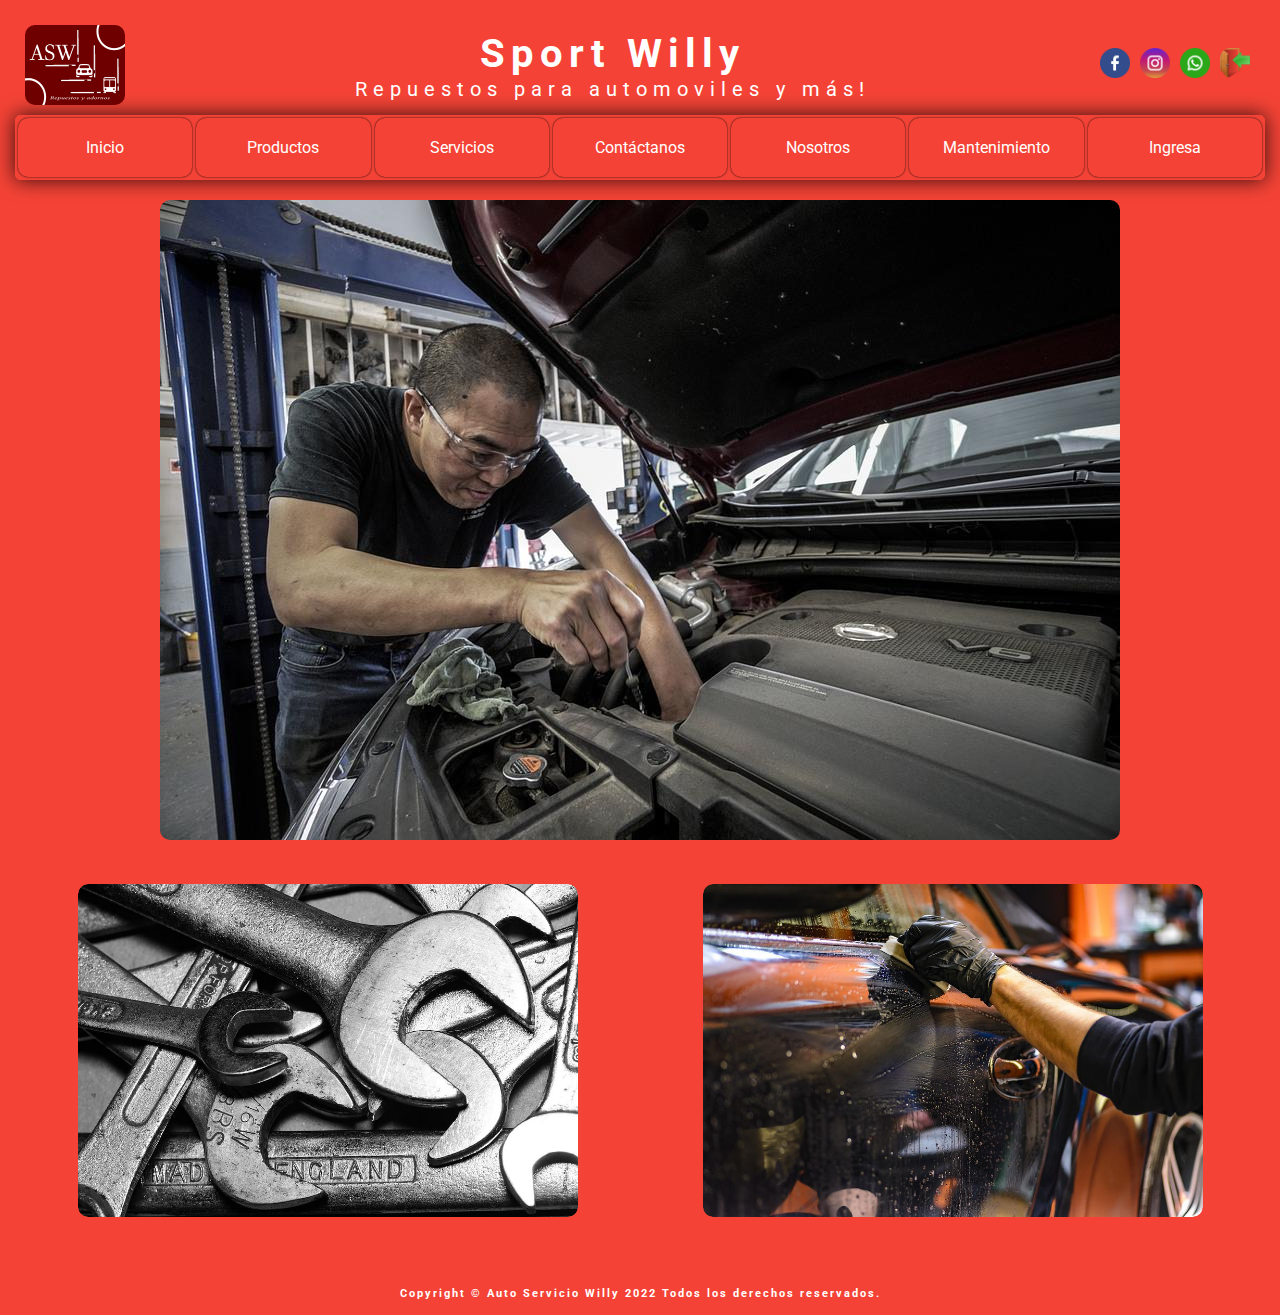
<file: Web/index.html>
<!DOCTYPE html>
<html lang="es">
<head>
    <meta charset="UTF-8">
    <meta http-equiv="X-UA-Compatible" content="IE=edge">
    <meta name="viewport" content="width=device-width, initial-scale=1.0">
    <link rel="stylesheet" href="css/style.css">
    <title>Sport Willy</title>
</head>
<body>
    <!-- CABECERA -->
  <header>
    <img src="img/logo.jpg" class="logo">
    <div class="titulo">
      <h1>Sport Willy</h1>
      <p>Repuestos para automoviles y más! </p>
    </div>
    <div class="social">
      <a href="http://facebook.com"><img src="img/facebook.png" alt="facebook"></a>
      <a href="http://instagram.com"><img src="img/instagram.png" alt="instagram"></a>
      <a href="http://web.whatsapp.com"><img src="img/whatsapp.png" alt="whatsapp"></a>
      <a href="http://localhost/NUEVA%20WEB/php/ingreso.php?cerrar_sesion=1"><img src="img/cerrar-sesion.png" alt="cerrar-sesion"></a>
    </div>
  </header>
<!-- NAVEGACION -->
  <nav class="wrap">
    <ul class="tabs">
      <li><a href="index.html"><span class="tab-text">Inicio</span></a></li>
      <li><a href="php/productos.php"><span class="tab-text">Productos</span></a></li>
      <li><a href="html/servicios.html"><span class="tab-text">Servicios</span></a></li>
      <li><a href="php/contactanos.php"><span class="tab-text">Contáctanos</span></a></li>
      <li><a href="html/nosotros.html"><span class="tab-text">Nosotros</span></a></li>
      <li><a href="php/mantenimiento.php"><span class="tab-text">Mantenimiento</span></a></li>
      <li><a href="php/ingreso.php"><span class="tab-text">Ingresa</span></a></li>
    </ul>
  </nav>
<!-- SECCION ARTICULOS -->

<section class="section-1">
  <div class="img-presentacion">
    <img src="img/inicio/inicio1.jpg" class="imagen-bienvenida">
  </div>
</section>

<section class="section-2">
  <article class="contenedor">
    <img src="img/inicio/inicio2.jpg" alt="">
    <div class="texto">
    <p>Nuestra <strong>MISIÓN</strong> es proporcionar un buen servicio de mantenimiento automotriz en general, satisfaciendo sus necesidades y expectativas en el mejor tiempo posible. A sabiendas de que usted y su vehículo son lo más importante.</p>
    </div>
  </article>
  <article class="contenedor">
      <img src="img/inicio/inicio3.jpg" alt="">
      <div class="texto">
      <p>En este sitio web podra encontrar todo lo que necesite, desde partes hasta accesorios para mejorar y lucir su auto como la primera vez que lo compro. Haga click en los iconos de arriba para empezar el recorrido.</p>
      </div>
  </article>
</section>
<!-- PIE DE PAGINA -->
  <footer>
    <h6>Copyright © Auto Servicio Willy 2022 Todos los derechos reservados.</h6>
  </footer>
</body>
</html>
</file>
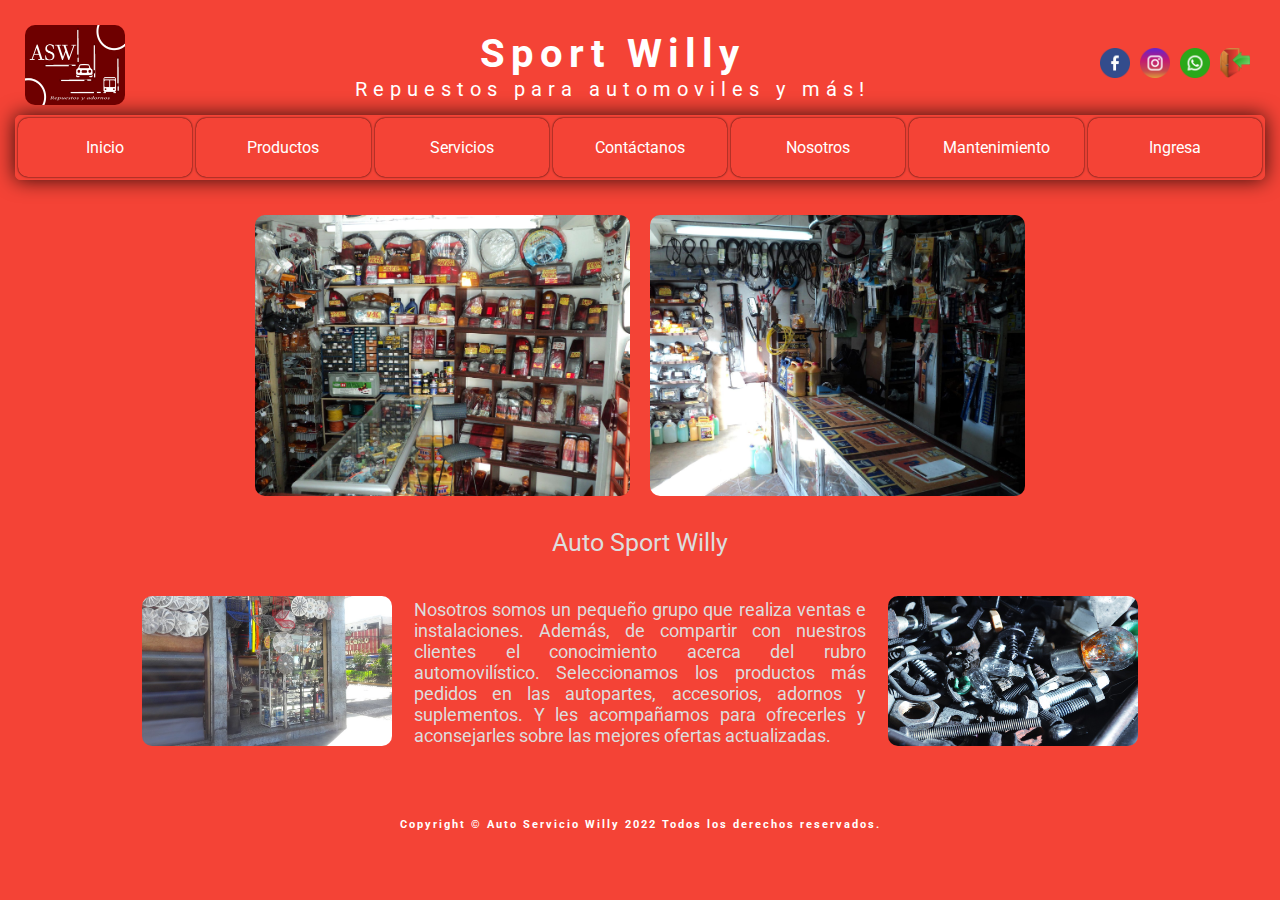
<file: Web/html/nosotros.html>
<!DOCTYPE html>
<html lang="es">
<head>
    <meta charset="UTF-8">
    <meta http-equiv="X-UA-Compatible" content="IE=edge">
    <meta name="viewport" content="width=device-width, initial-scale=1.0">
    <link rel="stylesheet" href="../css/style.css">
    <title>Sport Willy</title>
</head>
<body>
    <!-- CABECERA -->
  <header>
    <img src="../img/logo.jpg" class="logo">
    <div class="titulo">
      <h1>Sport Willy</h1>
      <p>Repuestos para automoviles y más! </p>
    </div>
    <div class="social">
      <a href="http://facebook.com"><img src="../img/facebook.png" alt="facebook"></a>
      <a href="http://instagram.com"><img src="../img/instagram.png" alt="instagram"></a>
      <a href="http://web.whatsapp.com"><img src="../img/whatsapp.png" alt="whatsapp"></a>
      <a href="http://localhost/NUEVA%20WEB/php/ingreso.php?cerrar_sesion=1"><img src="../img/cerrar-sesion.png" alt="cerrar-sesion"></a>
    </div>
  </header>
<!-- NAVEGACION -->
<nav class="wrap">
  <ul class="tabs">
    <li><a href="../index.html"><span class="tab-text">Inicio</span></a></li>
    <li><a href="../php/productos.php"><span class="tab-text">Productos</span></a></li>
    <li><a href="servicios.html"><span class="tab-text">Servicios</span></a></li>
    <li><a href="../php/contactanos.php"><span class="tab-text">Contáctanos</span></a></li>
    <li><a href="nosotros.html"><span class="tab-text">Nosotros</span></a></li>
    <li><a href="../php/mantenimiento.php"><span class="tab-text">Mantenimiento</span></a></li>
    <li><a href="../php/ingreso.php"><span class="tab-text">Ingresa</span></a></li>
  </ul>
</nav>
<!-- SECCION CUERPO -->


<section class="cuerpo">
  <img src="../img/nosotros/nosotros1.jpeg" class="imagen-cuerpo">
  <img src="../img/nosotros/nosotros2.jpeg" class="imagen-cuerpo">
</section>
<section class="table">
  <table class="descripcion" style="margin: auto ;">
      <tr>
          <td class="tituloo" colspan="3">Auto Sport Willy</td>
      </tr>
      <tr>
          <td><img src="../img/nosotros/nosotros3.jpg" class="imagen-tienda"></td>
          <td class="descripcion-texto">
              Nosotros somos un pequeño grupo que realiza ventas e instalaciones. Además, de compartir con nuestros clientes el conocimiento acerca del rubro automovilístico. Seleccionamos los productos más pedidos en las autopartes, accesorios, adornos y suplementos.
              Y les acompañamos para ofrecerles y aconsejarles sobre las mejores ofertas actualizadas.
          </td>
          <td><img src="../img/nosotros/nosotros5.jpg" class="imagen-mapa"></td>
      </tr>
  </table>
</section>




<!-- PIE DE PAGINA -->
  <footer>
    <h6>Copyright © Auto Servicio Willy 2022 Todos los derechos reservados.</h6>
  </footer>
</body>
</html>
</file>
<file: Web/css/style.css>
@import url('https://fonts.googleapis.com/css2?family=Lato:ital,wght@0,400;1,300&family=Roboto:wght@100;400&display=swap');

*{
    font-family: 'Lato', sans-serif;
    font-family: 'Roboto', sans-serif;
    border-radius: 10px;
    margin: 0;
    padding: 0;
    box-sizing: border-box;
}



body{
    background-color: #F44336;
    color: #fff;    
    padding: 15px;
    min-height: 100vh
}

header{
    display: flex;
    flex-direction: row;
    flex-wrap: wrap;
    justify-content: space-between;

}
header .logo{
    width: 8%;
    height: 80px;
    margin: 10px 15px 10px 10px;
}
header .titulo{
   display: flex;
   flex-direction: column;
   align-items: center;
   justify-content: center;
   letter-spacing: 6px;
   font-size: 20px;
   
}
header .social {
    display: flex;
    flex-direction: row;
    align-items:center;
    justify-content: right;
    margin: 10px 10px 10px 10px;
}
header .social img{
    width: 30px;
    height: 30px;
    margin: 5px;
}
.wrap{
	width:100%;
}

ul.tabs{
    width: 100%;
    background: #F44336;
    border: 1px solid #F44336;
    border-radius: 5px ;
    list-style: none;
    display: flex;
    box-shadow: 0px 0px 20px rgba(0, 0, 0, .8);
}

ul.tabs li{
    box-shadow: 0px 0px 2px rgba(0, 0, 0, 1);
	width: 15%;
    margin: 2px;
}
ul.tabs li:hover{
    background-color:  rgb(255, 136, 0);
}
ul.tabs li a{
	color: #fff;
	text-decoration: none;
	font-size: 16px;
	text-align: center;
	display: block;
	padding: 20px 0px;
}

/*-------------------------------------------------------------------------------------*/
/*-------------------------------------------------------------------------------------*/
/*-------------------------------------------------------------------------------------*/


.contacto{
    display: flex;
    flex-direction: row;
    justify-content: space-evenly;
}
.contacto h1{
    text-align: center;
    font-size: 24px;
}
.contacto iframe{
    width: 100%;
    margin: 50px;
}
.contacto h2{
    font-size: 20px;
    letter-spacing: 1px;
}
.mensaje{
    display: flex;
    flex-direction: column;
    align-items: center;
    margin: 50px;
}
.mensaje p{
    letter-spacing: 3px;
}
.mensaje img{
    width: 30%;
    margin-top: 20px;
    border-radius: 250%;
    box-shadow: 0px 1px 20px rgba(0, 0, 0, 2);
}

.formulario input{
    border-style: none;
    margin-top: 5px;
    margin-bottom: 10px;
    width: 300px;
    height: 30px;
}

/*-------------------------------------------------------------------------------------*/
/*-------------------------------------------------------------------------------------*/
/*-------------------------------------------------------------------------------------*/


.section-1 {
	display: flex;
	flex-direction: column;
	width: 100%;
	justify-content: center;
	align-items: center;
	padding: 20px;
}
.section-2{
	display: flex;
	flex-direction: row;
	width: 100%;
}
.contenedor{
	display: flex;
	flex-direction: column;
	justify-content: center;
	align-items: center;
	position: relative;
	overflow: hidden;
	cursor: pointer;
}
.contenedor:before, .contenedor:after{
	content: "";
	position: absolute;
	width: calc(100% - 30px);
	height: 4px;
	background: #fff;
	transition: all .3s;
}
.contenedor:before{
	left: -100%;
	top: 10px;
}
.contenedor:after{
	left: 100%;
	bottom: 10px;
}
.contenedor:hover:before, .contenedor:hover:after{
	left: 15px;
}

.contenedor {
	margin: 20px auto;
	width: 40%;
	position: relative;
	display: flex;
	align-items: center;
}
.contenedor img{
	width:100%
}
.texto{
	text-align: center;
	position: absolute;
	transition: all .3s;
	transform: scale(1.5);
	opacity: 0;
}
.texto p{
	color: #fff;
	background-color: rgba(44, 44, 44, 0.642);
	padding: 10px 20px;
}
.contenedor:hover .texto{
	transform: scale(1);
	opacity: 1;

}

/*-------------------------------------------------------------------------------------*/
/*-------------------------------------------------------------------------------------*/
/*-------------------------------------------------------------------------------------*/
.galeria {
    color: #fff;
    margin-left: 50px;
}
.galeria h1{
    margin-top: 25px;
    margin-bottom: 20px;
    font-size: 30px;
    letter-spacing: 2px;
}

.div-servicios {
    padding: 10px;
    display: flex;
    flex-direction: row;
    justify-content: center;
    flex-wrap: wrap;
}

.imagen-servicios {
    border: none;
    padding: 5px;
    width: 22%;
}

.descripcion {
    margin: 50px;
    width: 80%;
}

.descripcion h3,
p {
    color: #fff;
}

.descripcion h3 {
    text-decoration: underline;
    margin: 15px 0px;
    letter-spacing: 2px;
}

#hcg-slider-1 .hcg-slide-container {
    margin-top: 25px;
	width: 500px;
	height: 300px;
}
.hcg-slider {
	text-align: center;
	font-family: Arial, Helvetica, sans-serif;
}
.hcg-slide-container {
	max-width: 100%;
	display: inline-block;
	position: relative;
}
.hcg-slides {
	display: none;
	text-align: center;
	overflow: hidden;
}
.hcg-slides img {
	max-width: 100%;
	max-height: 100%;
	display: inline-block;
	border-radius: 5px;
	border: solid 1px #a0a0a0;
	vertical-align: middle;
}
.hcg-slide-text {
	color: #ffffff;
	font-size: 14px;
	padding: 3px 5px;
	position: absolute;
	bottom: 0;
	border-radius: 5px;
	left: 50%;
	text-align: center;
	text-shadow: 0 0 2px #000;
	background-color: rgba(255,255,255,0.30);
	display: inline-block;
	transform: translate(-50%, -5px);
}
.hcg-slide-dot-control {
	margin-top: 10px;
	text-align: center;
}
.hcg-slide-dot {
	cursor: pointer;
	height: 13px;
	width: 13px;
	margin: 0 2px;
	background-color: #bbb;
	border-radius: 50%;
	display: inline-block;
}
.hcg-slide-dot.dot-active {
	background-color: #717171;
}
.hcg-slide-number {
	color: #ffffff;
	font-size: 12px;
	padding: 4px 7px;
	position: absolute;
	border-radius: 5px;
	top: 5px;
	left: 5px;
	background-color: rgba(255,255,255,0.30);
}
/************CSS Animation***********/

.animated { 
	animation-name: fadeIn; 
	animation-duration: 1s;
}
@keyframes fadeIn {
	0% {
		opacity: 0;
	}
	100% {
		opacity: 1;
	}
}
.fadeIn {
	animation-name: fadeIn;
}



.contenedoranimado{
    margin: auto;
    width: 100%;
}

.caja{
    display: flex;
    flex-direction: row;
}
.caja__columna{
    color: rgb(8, 8, 8);
    background: #F44336;
    position: relative;
    text-align: center;
    width: 98%;
    height: 440px;
    margin: 10px;
}
.caja__columna .textoan{
    position: absolute;
    top: 25px;
    left: 25%;
    right: 25px;
    bottom: 25px;
    border: 2px solid #e7929ecb;
    padding: 30px;
}
.caja__columna .textoan h2{
    font-size: 20px;
    margin: 0 0 10px;
}
.caja__columna .textoan p{
    font-size: 18px;
}
svg,rect{
    top: 0;
    left: 0;
    width: 100%;
    height: 100%;
    fill: transparent;
}
rect{
    stroke: #cf1111;
    stroke-width: 8;
    stroke-dasharray: 400;
    animation: animate 4s linear infinite;
}
.caja .contenedoranimado{
    display: flex;
    flex-wrap: wrap;
    justify-content: center;
}
@keyframes animate
{
    0%{
        stroke-dashoffset: 800;
    }
    100%{
        stroke-dashoffset: 0;
    }
}
@media(min-width:400px){
    .caja__columna{
        width: 82%;
        height: 320px;
    }}
    @media(min-width:520px){
        .caja__columna{
            width: 82%;
            height: 320px;
        }
    }
    @media(min-width:600px){
        .caja__columna{
            width: 82%;
            height: 270px;
        }
    }
    @media(min-width:680px){
        .caja__columna{
            width: 46%;
            height: 460px;
        }
    }
    @media(min-width:780px){
        .caja__columna{
            width: 47%;
            height: 350px;
        }
    }
    @media(min-width:1024px){
        .contenedoranimado{
            width: 1024px;
        }
        .caja__columna{
            width: 31%;
            height: 480px;
        }
    }
    @media(min-width:1200px){
        .contenedoranimado{
            width: 1200px;
        }
        .caja__columna{
            
            height: 480px;
        }
    }
    

/*-------------------------------------------------------------------------------------*/
/*-------------------------------------------------------------------------------------*/
/*-------------------------------------------------------------------------------------*/

.cuerpo {
    margin-top: 25px;
    display: flex;
    flex-direction: row;
    justify-content: center;
    flex-wrap: wrap;
    align-items: center;
}
.imagen-cuerpo {
    width: 30%;
    margin: 10px;
}

.descripcion-texto, .tituloo {
    font-size: 18px;
    color: #ddd;
    text-align: justify;
    padding: 2%;
}

.tituloo {
    text-align: center;
    font-size: 25px;
}

.imagen-tienda, .imagen-mapa {
    width: 250px;
    height: 150px;
}

/*-------------------------------------------------------------------------------------*/
/*-------------------------------------------------------------------------------------*/
/*-------------------------------------------------------------------------------------*/


.contenido-pag-productos {
    margin-top: 30px;
}

.categoria-producto {
    float: left;
    display: flex;
    flex-direction: column;
}

.contenido-pag-productos .categoria-producto .boton-categoria-productos {
    width: 180px;
    padding: 18px;
    background-color: #F44336;
    border-color: #c42e24;
    color: #eee;
}

.contenido-pag-productos .categoria-producto .boton-categoria-activado {
    background-color: #c07d00;
}

.contenido-pag-productos .categoria-producto .boton-categoria-productos:hover {
    cursor: pointer;
    background-color: rgb(255, 136, 0);
    color: #000;
}

#buscar-listaproductos{
    width: 80%;
    height: 35px;
    margin-left: 30px;
    border-radius: 0px 20px 20px 00px ;
    padding-left: 10px;
}


.productos{
    display: flex;
    flex-direction: row;
    flex-wrap: 	wrap;
    margin-top: 10px;
    margin-left:210px;
    margin-right: 50px;
    list-style:none;
    padding: 20px;
    float: inline-start;
    border: 1px solid black;
    box-shadow: 0px 0px 20px rgba(0, 0, 0, .5);
}

.contenido-productos{
    display: flex;
    flex-direction: column;
    align-items: center;
    justify-content: center;
    margin: 5px;
    margin-bottom: 20px;
    width: 15%;
}

.img-productos {
    width: 130px;
    height: 130px;
    border: 1px solid black;
}
 
.texto-producto{
   text-decoration: none;
   color: #fff;
   text-align: center;
   width: 130px;

}
.filtro{
    display: none;
}

/*-------------------------------------------------------------------------------------*/
/*-------------------------------------------------------------------------------------*/
/*-------------------------------------------------------------------------------------*/


.detalle_producto{
    margin: 25px;
    display: flex;
    flex-direction: row;
    align-items: center;
    justify-content: center;
}
.detalle_producto img{

    margin: 20px;
    width: 200px;
    height: 200px;
    border: 1px solid black;
}
.detalles_productos{
    padding: 25px;
}
.dato{
    letter-spacing: 2px;
    margin-right: 10px;
}
.detalles_productos p{
    margin-top: 10px;
}
.detalles_productos h1{
    letter-spacing: 2px;
    text-transform: uppercase;
}



.formulario input,textarea{
    padding-left: 10px;
}

.ok{
    text-align: center;
    width: 100%;
    padding: 12px;
    background-color: #4e8;
    color: #fff
}
.bad{

    text-align: center;
    width: 100%;
    padding: 12px;
    background-color: #a22;
    color: #fff
}

.formularioproducto{
    display: flex;
    flex-direction: column;
    align-items: center;
    justify-content: center;
}
.tablamantenimiento, .tablaproductos{
    background-color: rgb(255, 42, 0);
    margin-top: 25px;
    border: 1 solid rgb(241, 0, 0);
    padding: 10px;
    box-shadow: 0px 0px 20px rgba(0, 0, 0, .8); border-spacing: 20px;
}
.tablaproductos{
    width: 100%;
   
}

.tablamantenimiento td{
    padding: 5px;
}
.tablamantenimiento input{
    height: 30px; 
    padding-left: 5px;
}
.botonesmante{
    margin: 10px;
    width: 100px;
    height: 40px;
}
.listaprod{
    border: 2 solid #000;
    border-style: double;
}

/*-------------------------------------------------------------------------------------*/
/*-------------------------------------------------------------------------------------*/
/*-------------------------------------------------------------------------------------*/

.buscador_mantenimiento{
    display: flex;
    flex-direction: row;
    justify-content: center;
    margin-top: 25px;
    width: 100%;
}
.buscador_mantenimiento input[type=text]{
    width: 500px;
    height: 30px;
    padding-left: 10px;
    border-style: none;
}
.buscador_mantenimiento input[type=submit],input[type=button]{
    width: 200px;
    height: 30px;
    background-color: #8b0000;
    border-style: none;
    color: #fff;
    font-size: 15px;
}
.buscador_mantenimiento input[type=submit]:hover ,input[type=button]:hover{
    background-color: #ffa703;
}
.tabla_mantenimiento{
    display: flex;
    flex-direction: row;
    justify-content: center;
    margin-top: 20px;
}
.tabla_mantenimiento table{

  width: 100%;
  border-collapse: collapse;

}
.tabla_mantenimiento tr{
    padding-top: 10px;
    padding-bottom: 10px;
}
.tabla_mantenimiento td{
    border: 3px solid #8b0000;
    background-color: rgb(80, 0, 0);
    text-align: center;
    margin: 5px;
}

.tabla_mantenimiento td a{
    text-decoration: none;
    color: #fff;
}
.botones-editar{
    margin: 10px;
    width: 200px;
    height: 30px;
    background-color: #8b0000;
    border-style: none;
    color: #fff;
    font-size: 15px;
}
.botones-editar:hover{
    background-color: #ffa703;
}

.boton-funcion{
    background-color: #4e8;
    padding: 5px;
}
.boton-funcion2{
    background-color: red;
    padding: 5px;
}
.tabla_mantenimiento2{
    display: flex;
    flex-direction: column;
    justify-content: center;
    align-items: center;
    margin: 25px;
}
.tabla_mantenimiento2 h2{
 font-size: 20px;
}
.tabla_mantenimiento2 p{
    background-color: #e86924;
    padding: 10px;
}
/*-------------------------------------------------------------------------------------*/
/*-------------------------------------------------------------------------------------*/
/*-------------------------------------------------------------------------------------*/

.formulario-login{
    display: flex;
    flex-direction: column;
    align-items: center;
    background-image: url(../img/fondo.svg);
    background-repeat: no-repeat;
    background-position: center;
    background-size: 80%;
    margin: 20px;
    padding: 20px;
}
.formulario-login div{
    padding: 20px;
    background-color: #8b0000b9;
    box-shadow: 1px 1px 5px#000000;
}
.formulario-login h1{
    font-size: 50px;
    text-shadow: 4px 2px #000000;
}
.formulario-login input{
    margin-top: 20px;
    width: 300px;
    height: 35px;
    padding-left: 10px;
    border: none;
    box-shadow: 5px 5px 5px#000000;
}
.formulario-login input[type= submit],input[type=button]{
    margin: 40px 10px 30px 10px;
    padding-left: 0px;
    width: 120px;
    background-color: #ff7700;
    color: #fff;
    font-size: 25px;
}

.formulario-login input[type= submit]:hover,input[type=button]:hover{
    background-color: #8b0000;
}

/*-------------------------------------------------------------------------------------*/
/*-------------------------------------------------------------------------------------*/
/*-------------------------------------------------------------------------------------*/
#formulario-registro h1{
    margin: 25px;
    text-shadow: 1px 1px 5px#000000;
}
#formulario-registro form{
    padding: 15px;
    margin: 50px;
    width: 500px;
    height: 350px;
    background-color: #8b0000b9;
    box-shadow: 1px 1px 5px#000000;
}
#formulario-registro input[type=text], input[type=email]{
    width: 200px;
    padding-left: 10px;
    height: 25px;
    border: none;
    margin:5px;
}
#formulario-registro input[type=email]{
    width: 97%;
}
#formulario-registro input[type=radio]{
    margin: 15px;
}
#formulario-registro input[type=submit]{
    padding-left: 0px;
    width: 120px;
    background-color: #ff7700;
    color: #fff;
    font-size: 25px;
    border: none;
}
#formulario-registro input[type=submit]:hover{
    background-color: #8b0000;
}
















footer{
	display: flex;
	justify-content: center;
	letter-spacing: 2px;
	margin-top: 50px;
    
}
</file>
